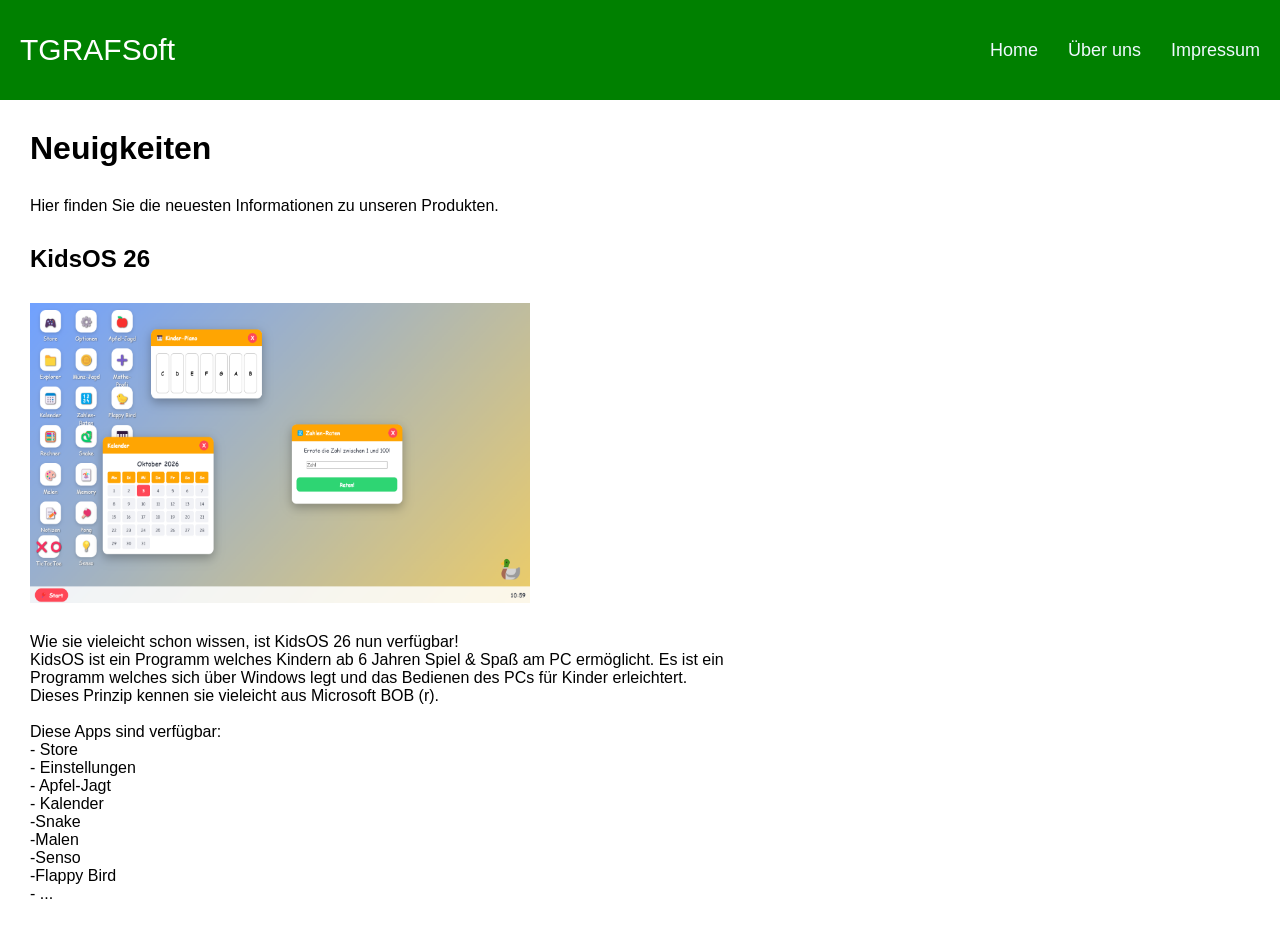
<file: index.html>
<!DOCTYPE html>
<html lang="de">
<head>
    <meta charset="UTF-8">
    <meta name="viewport" content="width=device-width, initial-scale=1.0">
    <title>Home</title>
    <style>
        * {
            margin: 0;
            padding: 0;
            border: 0;
            box-sizing: border-box;
        }

        body {
            font-family: 'Gill Sans', 'Gill Sans MT', Calibri, 'Trebuchet MS', sans-serif;
        }

        header {
            background-color: green;
            height: 100px;
            width: 100%;
            display: flex;
            align-items: center; 
            padding-left: 20px;
            padding-right: 20px;
        }

        .headline {
            font-size: 30px;
            color: white;
            font-weight: 200;
            margin-right: auto; 
        }

        .headlinks {
            color: aliceblue;
            margin-left: 30px; 
            font-size: 18px;
            text-decoration: none;
            transition: all 0.2s ease;
        }
        
        .headlinks:hover {
            font-size: 22px;
            color: orange;
        }
        .text1{
            margin: 30px;
            display: flex;
            justify-content: center;
        }

        .text2{
            margin: 30px;
            display: flex;
            justify-content: left;
        }
    </style>
</head>
<body>

    <header>
        <p class="headline">TGRAFSoft</p>
        <a href="index.html" class="headlinks">Home</a>
        <a href="about.html" class="headlinks">Über uns</a>
        <a href="impress.html" class="headlinks">Impressum</a>
    </header>


    <div >
        <h1 class="text2">Neuigkeiten</h1>
        <p class="text2">Hier finden Sie die neuesten Informationen zu unseren Produkten.</p>
        

        <h2 class="text2">KidsOS 26</h2>
        
        <img src="kidsos.png" width="500" height="300" class="text2">
        <p class="text2">Wie sie vieleicht schon wissen, ist KidsOS 26 nun verfügbar!<br>
        KidsOS ist ein Programm welches Kindern ab 6 Jahren Spiel & Spaß am PC ermöglicht. Es ist ein  <br>
        Programm welches sich über Windows legt und das Bedienen des PCs für Kinder erleichtert.<br>
        Dieses Prinzip kennen sie vieleicht aus Microsoft BOB (r). <br><br> Diese Apps sind verfügbar:
        <br>- Store<br>
    - Einstellungen<br>
- Apfel-Jagt<br>
- Kalender<br>
-Snake <br>
-Malen<br>
-Senso<br>
-Flappy Bird<br>
- ...<br></p><br>


    </div>
</body>
</html>
</file>
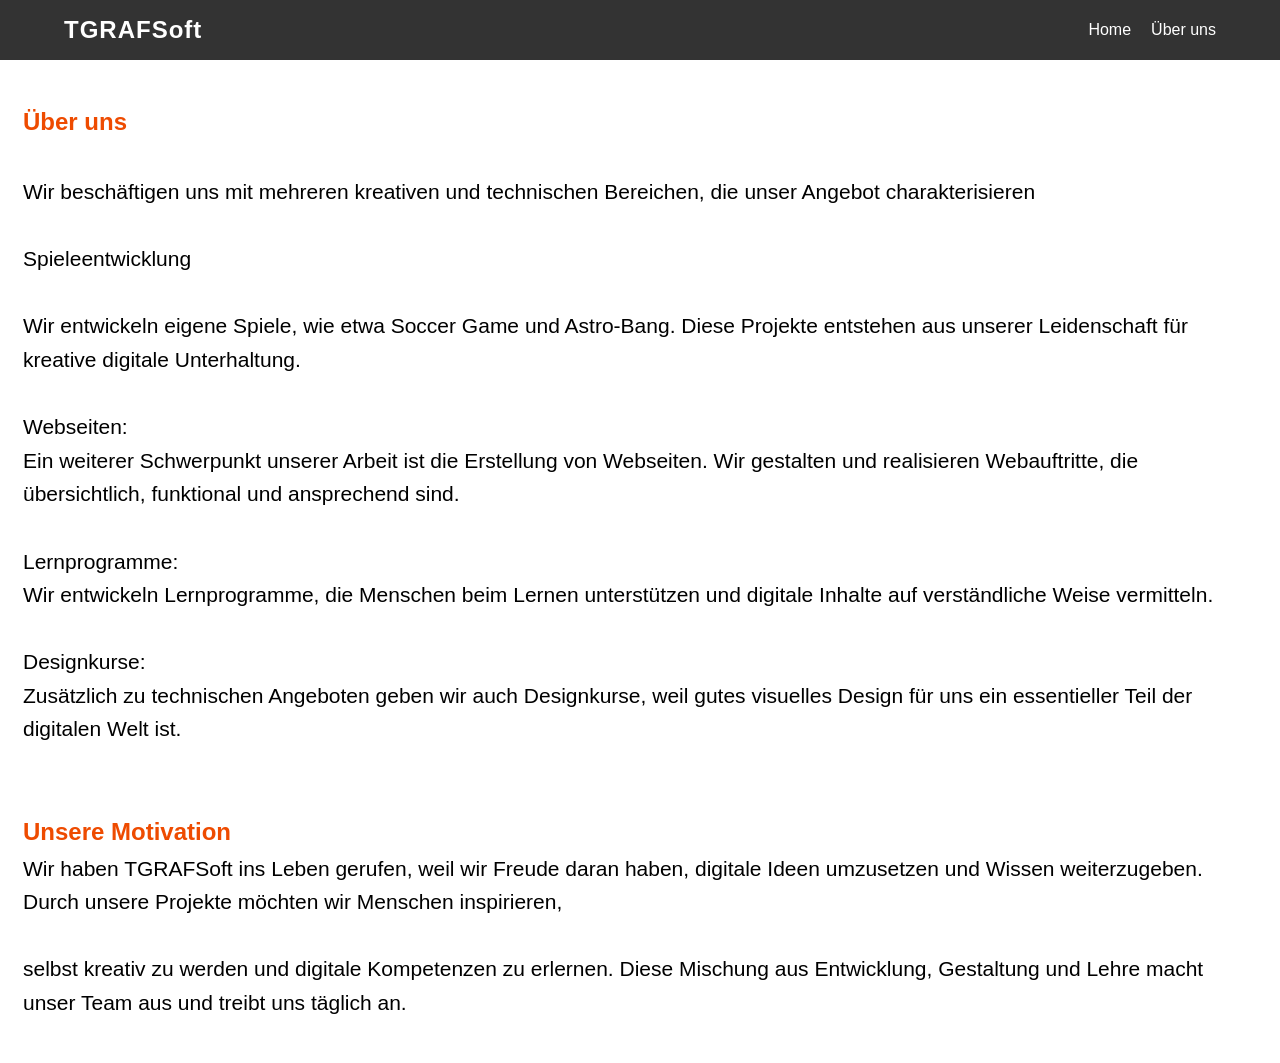
<file: about.html>
<!DOCTYPE html>
<html lang="en">
<head>
    <meta charset="UTF-8">
    <meta name="viewport" content="width=device-width, initial-scale=1.0">
    <title>Über uns</title>
    <link rel="stylesheet" href="style.css">
    <style>
        /*Body-Design*/

.article{
  background-color: white;
  border: solid white;      
  padding: 20px;             
  border-radius: 8px;         
  margin: 20px 0;             
  color: #333;                 
  line-height: 1.6;

}

.font{
      font-family: 'Franklin Gothic Medium', 'Arial Narrow', Arial, sans-serif;
      font-size: 21px;
      color: black;
}

.headline2{
    font-family: 'Gill Sans', 'Gill Sans MT', Calibri, 'Trebuchet MS', sans-serif;
    color: rgb(238, 75, 0);
}

.headline1{
    font-family: 'Gill Sans', 'Gill Sans MT', Calibri, 'Trebuchet MS', sans-serif;
    color: rgb(81, 0, 119);
}

/*Header-Design*/


* {
  margin: 0;
  padding: 0;
  box-sizing: border-box;
}

body {
  font-family: 'Gill Sans', 'Gill Sans MT', Calibri, 'Trebuchet MS', sans-serif;
}

.main-header {
  background-color: #333;
  color: white;
  display: flex;
  justify-content: space-between; 
  align-items: center;
  padding: 1rem 5%;
  position: sticky;
  top: 0;
  z-index: 1000;
}

.logo {
  font-size: 1.5rem;
  font-weight: bold;
  letter-spacing: 1px;
}


.nav-links {
  list-style: none;
  display: flex;
}

.nav-links li {
  margin-left: 20px;
}

.nav-links a {
  text-decoration: none;
  color: white;
  transition: color 0.3s ease;
}

.nav-links a:hover {
  color: #ff9900; 
}

/*Header-Design-Mobile Ansicht*/

@media (max-width: 768px) {
  .main-header {
    flex-direction: column; /* Logo oben, Nav darunter */
    text-align: center;
  }

  .nav-links {
    flex-direction: column; /* Links untereinander statt nebeneinander */
    width: 100%;
    margin-top: 15px;
  }

  .nav-links li {
    margin: 10px 0; /* Vertikaler Abstand zwischen den Links */
  }

  .logo {
    margin-bottom: 5px;
  }
}

    </style>
</head>
<body>

    <!--Header-->
    <header class="main-header">
  <div class="logo">TGRAFSoft</div>
  <nav>
    <ul class="nav-links">
      <li><a href="index.html">Home</a></li>
      <li><a href="about.html">Über uns</a></li>

    </ul>
  </nav>
</header>
<!----------------------------------------->
<!--Article1-->
<div class="article">


<h2 class="headline2">Über uns</h2>
    <p class="font">
<br>
Wir beschäftigen uns mit mehreren kreativen und technischen Bereichen, die unser Angebot charakterisieren <br>
<br>
Spieleentwicklung <br><br>
Wir entwickeln eigene Spiele, wie etwa Soccer Game und Astro-Bang. Diese Projekte entstehen aus unserer Leidenschaft für kreative digitale Unterhaltung. <br>
<br>
Webseiten:<br>
Ein weiterer Schwerpunkt unserer Arbeit ist die Erstellung von Webseiten. Wir gestalten und realisieren Webauftritte, die übersichtlich, funktional und ansprechend sind.<br>
<br>
Lernprogramme:<br>
Wir entwickeln Lernprogramme, die Menschen beim Lernen unterstützen und digitale Inhalte auf verständliche Weise vermitteln.<br>

<br>
Designkurse:<br>
Zusätzlich zu technischen Angeboten geben wir auch Designkurse, weil gutes visuelles Design für uns ein essentieller Teil der digitalen Welt ist.
<br><br><br>
</p>
<h2 class="headline2">Unsere Motivation</h2>
<p class="font">
Wir haben TGRAFSoft ins Leben gerufen, weil wir Freude daran haben, digitale Ideen umzusetzen und Wissen weiterzugeben. Durch unsere Projekte möchten wir Menschen inspirieren,<br><br> selbst kreativ zu werden und digitale Kompetenzen zu erlernen. Diese Mischung aus Entwicklung, Gestaltung und Lehre macht unser Team aus und treibt uns täglich an.</p>
</div>
<![base64]>
</body>
</html>
</file>
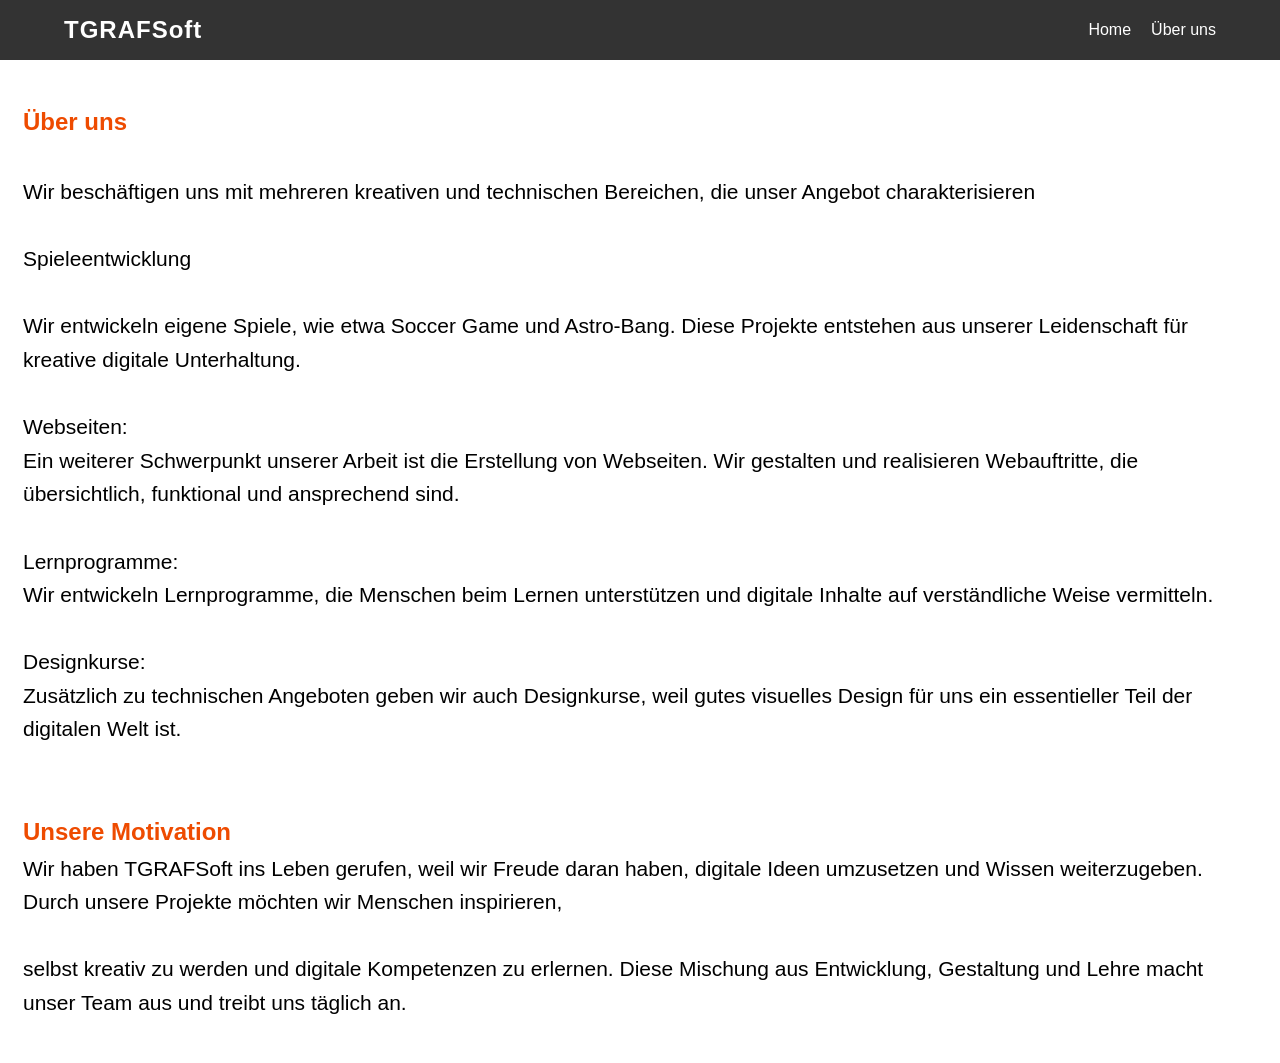
<file: contact.html>
<!DOCTYPE html>
<html lang="en">
<head>
    <meta charset="UTF-8">
    <meta name="viewport" content="width=device-width, initial-scale=1.0">
    <title>Über uns</title>
    <link rel="stylesheet" href="style.css">
</head>
<body>

    <!--Header-->
    <header class="main-header">
  <div class="logo">TGRAFSoft</div>
  <nav>
    <ul class="nav-links">
      <li><a href="index.html">Home</a></li>
      <li><a href="about.html">Über uns</a></li>

    </ul>
  </nav>
</header>
<!----------------------------------------->
<!--Article1-->
<div class="article">


<h2 class="headline2">Über uns</h2>
    <p class="font">
<br>
Wir beschäftigen uns mit mehreren kreativen und technischen Bereichen, die unser Angebot charakterisieren <br>
<br>
Spieleentwicklung <br><br>
Wir entwickeln eigene Spiele, wie etwa Soccer Game und Astro-Bang. Diese Projekte entstehen aus unserer Leidenschaft für kreative digitale Unterhaltung. <br>
<br>
Webseiten:<br>
Ein weiterer Schwerpunkt unserer Arbeit ist die Erstellung von Webseiten. Wir gestalten und realisieren Webauftritte, die übersichtlich, funktional und ansprechend sind.<br>
<br>
Lernprogramme:<br>
Wir entwickeln Lernprogramme, die Menschen beim Lernen unterstützen und digitale Inhalte auf verständliche Weise vermitteln.<br>

<br>
Designkurse:<br>
Zusätzlich zu technischen Angeboten geben wir auch Designkurse, weil gutes visuelles Design für uns ein essentieller Teil der digitalen Welt ist.
<br><br><br>
</p>
<h2 class="headline2">Unsere Motivation</h2>
<p class="font">
Wir haben TGRAFSoft ins Leben gerufen, weil wir Freude daran haben, digitale Ideen umzusetzen und Wissen weiterzugeben. Durch unsere Projekte möchten wir Menschen inspirieren,<br><br> selbst kreativ zu werden und digitale Kompetenzen zu erlernen. Diese Mischung aus Entwicklung, Gestaltung und Lehre macht unser Team aus und treibt uns täglich an.</p>
</div>
<![base64]>
</body>
</html>
</file>
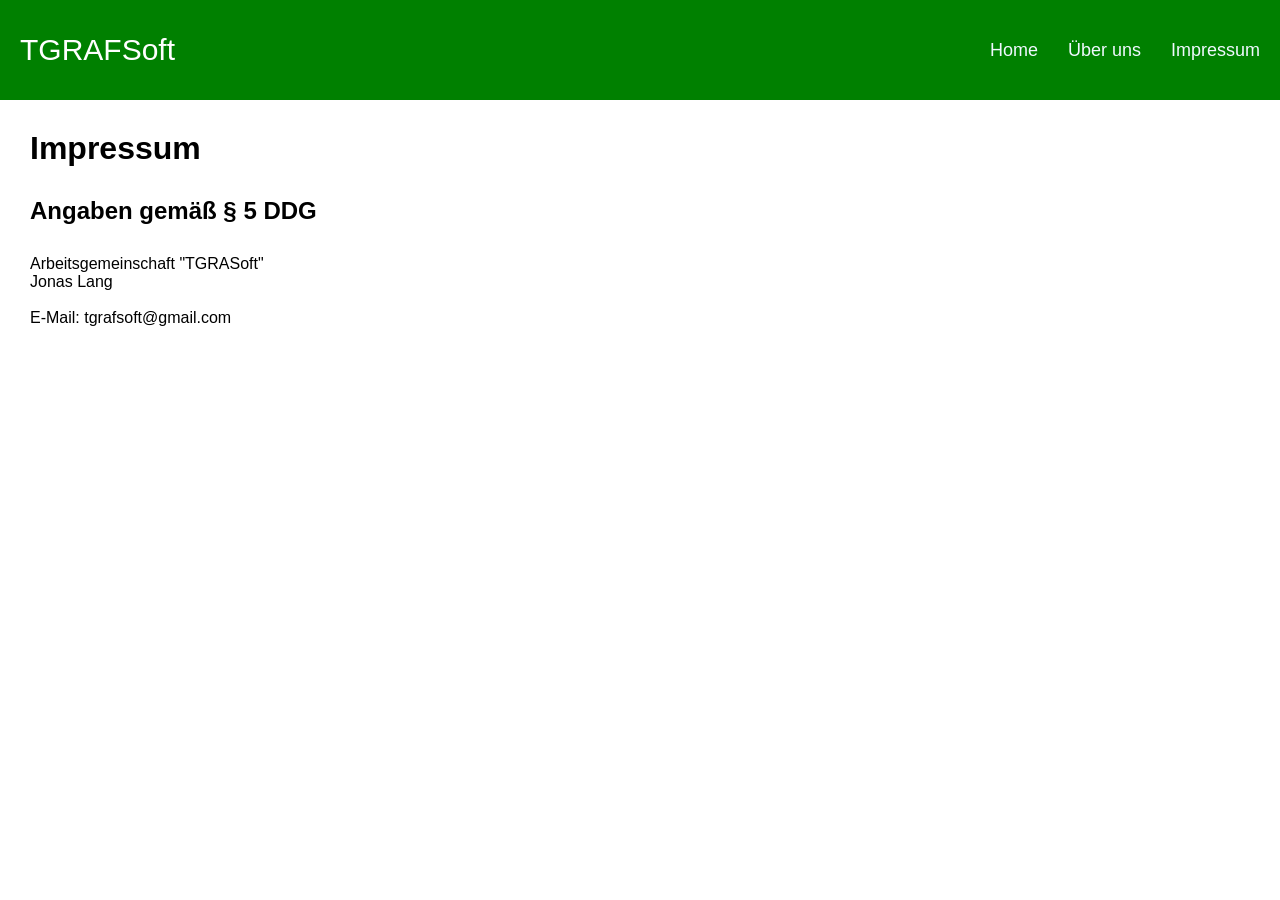
<file: impress.html>
<!DOCTYPE html>
<html lang="de">
<head>
    <meta charset="UTF-8">
    <meta name="viewport" content="width=device-width, initial-scale=1.0">
    <title>Home</title>
    <style>
        * {
            margin: 0;
            padding: 0;
            border: 0;
            box-sizing: border-box;
        }

        body {
            font-family: 'Gill Sans', 'Gill Sans MT', Calibri, 'Trebuchet MS', sans-serif;
        }

        header {
            background-color: green;
            height: 100px;
            width: 100%;
            display: flex;
            align-items: center; 
            padding-left: 20px;
            padding-right: 20px;
        }

        .headline {
            font-size: 30px;
            color: white;
            font-weight: 200;
            margin-right: auto; 
        }

        .headlinks {
            color: aliceblue;
            margin-left: 30px; 
            font-size: 18px;
            text-decoration: none;
            transition: all 0.2s ease;
        }
        
        .headlinks:hover {
            font-size: 22px;
            color: orange;
        }
        .text1{
            margin: 30px;
            display: flex;
            justify-content: center;
        }

        .text2{
            margin: 30px;
            display: flex;
            justify-content: left;
        }
    </style>
</head>
<body>

    <header>
        <p class="headline">TGRAFSoft</p>
        <a href="index.html" class="headlinks">Home</a>
        <a href="about.html" class="headlinks">Über uns</a>
        <a href="impress.html" class="headlinks">Impressum</a>
    </header>

<h1 class="text2">Impressum</h1>
<h2 class="text2">Angaben gemäß § 5 DDG</h2>
<p class="text2">Arbeitsgemeinschaft "TGRASoft"<br>
Jonas Lang<br><br>

E-Mail: tgrafsoft@gmail.com

</body>
</html>
</file>
<file: style.css>
/*Body-Design*/

.article{
  background-color: white;
  border: solid white;      
  padding: 20px;             
  border-radius: 8px;         
  margin: 20px 0;             
  color: #333;                 
  line-height: 1.6;

}

.font{
      font-family: 'Franklin Gothic Medium', 'Arial Narrow', Arial, sans-serif;
      font-size: 21px;
      color: black;
}

.headline2{
    font-family: 'Gill Sans', 'Gill Sans MT', Calibri, 'Trebuchet MS', sans-serif;
    color: rgb(238, 75, 0);
}

.headline1{
    font-family: 'Gill Sans', 'Gill Sans MT', Calibri, 'Trebuchet MS', sans-serif;
    color: rgb(81, 0, 119);
}

/*Header-Design*/


* {
  margin: 0;
  padding: 0;
  box-sizing: border-box;
}

body {
  font-family: 'Gill Sans', 'Gill Sans MT', Calibri, 'Trebuchet MS', sans-serif;
}

.main-header {
  background-color: #333;
  color: white;
  display: flex;
  justify-content: space-between; 
  align-items: center;
  padding: 1rem 5%;
  position: sticky;
  top: 0;
  z-index: 1000;
}

.logo {
  font-size: 1.5rem;
  font-weight: bold;
  letter-spacing: 1px;
}


.nav-links {
  list-style: none;
  display: flex;
}

.nav-links li {
  margin-left: 20px;
}

.nav-links a {
  text-decoration: none;
  color: white;
  transition: color 0.3s ease;
}

.nav-links a:hover {
  color: #ff9900; 
}

/*Header-Design-Mobile Ansicht*/

@media (max-width: 768px) {
  .main-header {
    flex-direction: column; /* Logo oben, Nav darunter */
    text-align: center;
  }

  .nav-links {
    flex-direction: column; /* Links untereinander statt nebeneinander */
    width: 100%;
    margin-top: 15px;
  }

  .nav-links li {
    margin: 10px 0; /* Vertikaler Abstand zwischen den Links */
  }

  .logo {
    margin-bottom: 5px;
  }
}
</file>
